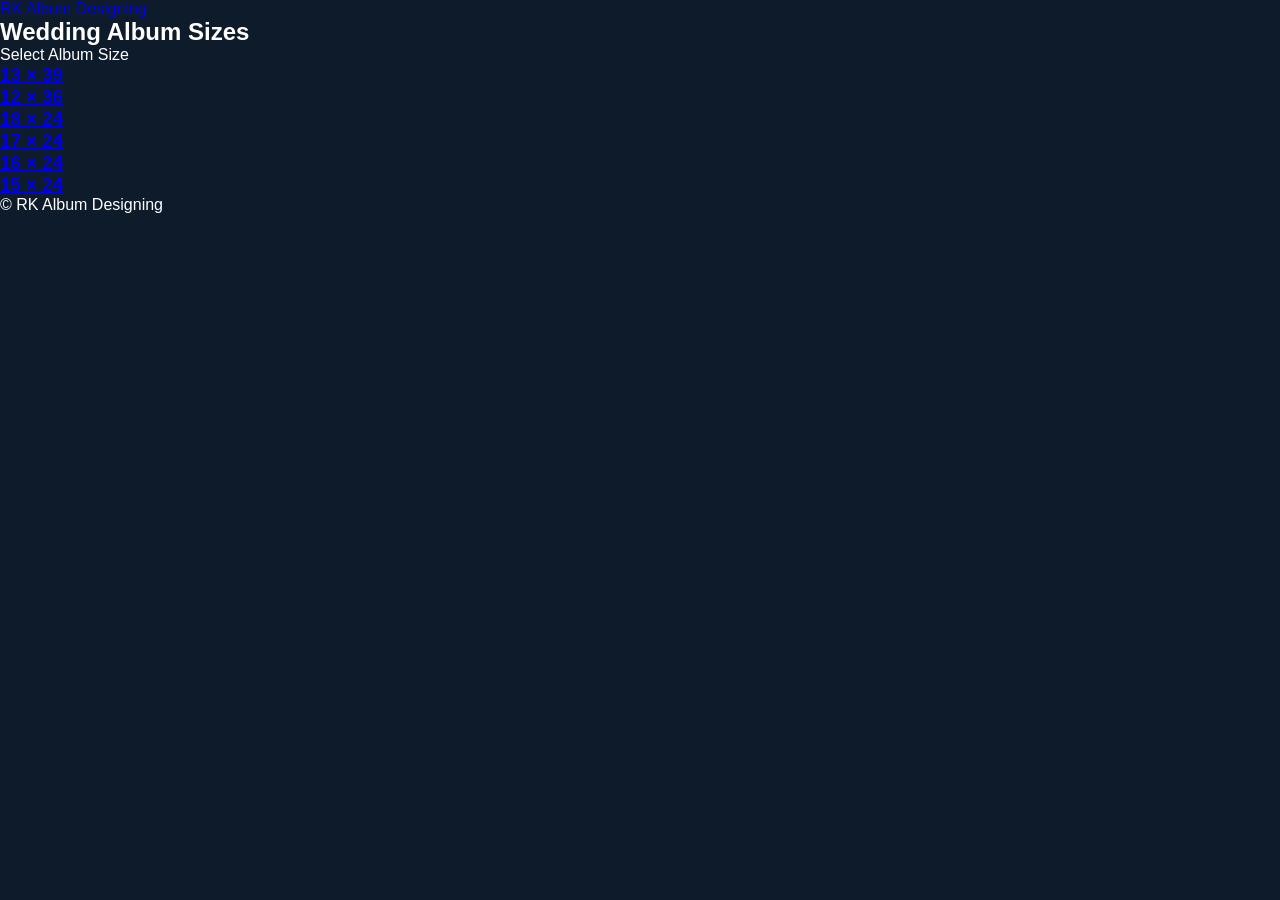
<file: wedding.html>
<!DOCTYPE html>
<html lang="en">

<head>

<meta charset="UTF-8">

<meta name="viewport" content="width=device-width, initial-scale=1.0">

<title>Wedding Albums</title>

<link rel="stylesheet" href="style.css">

</head>

<body>

<header class="header">

<div class="container">

<div class="logo">

<a href="index.html">

RK <span>Album Designing</span>

</a>

</div>

</div>

</header>

<section class="categories">

<div class="container">

<h2 class="section-title">

Wedding Album Sizes

</h2>

<p class="section-subtitle">

Select Album Size

</p>

<div class="category-grid">

<a href="wedding-13x39.html" class="category-item">

<h3>13 × 39</h3>

</a>

<a href="wedding-12x36.html" class="category-item">

<h3>12 × 36</h3>

</a>

<a href="wedding-18x24.html" class="category-item">

<h3>18 × 24</h3>

</a>

<a href="wedding-17x24.html" class="category-item">

<h3>17 × 24</h3>

</a>

<a href="wedding-16x24.html" class="category-item">

<h3>16 × 24</h3>

</a>

<a href="wedding-15x24.html" class="category-item">

<h3>15 × 24</h3>

</a>

</div>

</div>

</section>

<footer>

<p>

© RK Album Designing

</p>

</footer>

</body>

</html>
</file>
<file: style.css>
/* --- Global Reset & Colors --- */
* {
    margin: 0;
    padding: 0;
    box-sizing: border-box;
    font-family: Arial, sans-serif;
}

body {
    background-color: #0d1b2a; /* స్క్రీన్‌షాట్‌లో ఉన్న డార్క్ బ్లూ బ్యాక్‌గ్రౌండ్ */
    color: #ffffff;
    padding-bottom: 50px;
}

/* --- Header --- */
.main-header {
    text-align: center;
    padding: 25px 10px 10px 10px;
}

.main-header h1 {
    color: #f1c40f;
    font-size: 2rem;
    font-weight: bold;
    letter-spacing: 1px;
}

/* --- Banner Section --- */
.banner-container {
    display: flex;
    justify-content: center;
    padding: 15px;
    max-width: 900px;
    margin: 0 auto;
}

.hero-banner-img {
    width: 100%;
    max-height: 450px;
    object-fit: contain;
    border: 2px solid #1b263b;
    border-radius: 8px;
    background-color: #1b263b; /* ఇమేజ్ లోడ్ అవ్వకపోయినా బ్యాక్‌గ్రౌండ్ నీట్ గా ఉండటానికి */
}

/* --- Categories Section --- */
.categories-container {
    max-width: 1200px;
    margin: 35px auto 15px auto;
    padding: 0 15px;
    text-align: center;
}

.categories-container h2 {
    color: #f1c40f;
    font-size: 1.8rem;
    margin-bottom: 25px;
}

.categories-grid {
    display: flex;
    flex-wrap: wrap;
    justify-content: center;
    gap: 12px;
}

.category-btn {
    background-color: #1b263b;
    color: #ffffff;
    border: 1px solid #415a77;
    padding: 12px 24px;
    font-size: 0.95rem;
    font-weight: bold;
    border-radius: 8px;
    cursor: pointer;
    min-width: 140px;
    transition: all 0.2s ease;
}

.category-btn:hover {
    background-color: #415a77;
    border-color: #f1c40f;
}

.category-btn.active {
    background-color: #415a77;
    border: 2px solid #f1c40f;
    color: #fff;
}

/* --- Sizes Section --- */
.sizes-container {
    max-width: 1200px;
    margin: 30px auto;
    padding: 0 15px;
    text-align: center;
}

.sizes-grid {
    display: flex;
    flex-wrap: wrap;
    justify-content: center;
    gap: 12px;
    margin-top: 15px;
}

.size-btn {
    background-color: #1b263b;
    color: white;
    border: 1px solid #415a77;
    padding: 10px 25px;
    font-size: 0.95rem;
    font-weight: bold;
    border-radius: 6px;
    cursor: pointer;
    transition: all 0.2s ease;
}

.size-btn:hover {
    background-color: #415a77;
    border-color: #f1c40f;
}

.size-btn.active {
    background-color: #f1c40f;
    color: #0d1b2a;
    border-color: #f1c40f;
}

/* --- Quick Social Links --- */
.quick-links {
    text-align: center;
    margin: 25px 0;
}

.quick-links a {
    color: #ffffff;
    text-decoration: none;
    margin: 0 15px;
    font-size: 1.1rem;
    font-weight: bold;
    transition: color 0.2s;
}

.quick-links a i {
    margin-right: 5px;
    color: #f1c40f;
}

.quick-links a:hover {
    color: #f1c40f;
    text-decoration: underline;
}

/* --- Dynamic Section Title --- */
.section-title-container {
    text-align: center;
    margin: 40px 0 20px 0;
    padding: 0 15px;
}

#galleryTitle {
    color: #f1c40f;
    font-size: 1.6rem;
    font-weight: bold;
    text-transform: capitalize;
}

/* --- Gallery Section --- */
.gallery-section {
    max-width: 1200px;
    margin: 0 auto;
    padding: 0 15px;
}

.gallery-grid {
    display: grid;
    grid-template-columns: repeat(auto-fill, minmax(300px, 1fr));
    gap: 25px;
}

.gallery-item {
    background-color: #1b263b;
    border-radius: 8px;
    overflow: hidden;
    box-shadow: 0 4px 15px rgba(0,0,0,0.4);
    transition: transform 0.2s;
}

.gallery-item:hover {
    transform: translateY(-3px);
}

.gallery-item img {
    width: 100%;
    height: 220px;
    object-fit: cover;
    display: block;
}

.item-info {
    padding: 15px;
    text-align: center;
}

.item-info h4 {
    font-size: 1.1rem;
    margin-bottom: 5px;
}

.item-info p {
    color: #f1c40f;
    font-size: 0.9rem;
}

/* --- Footer Contact Style --- */
.contact-footer {
    text-align: center;
    padding: 40px 20px;
    margin-top: 60px;
    background-color: #1b263b;
    border-top: 2px solid #415a77;
}

.footer-social-links {
    display: flex;
    justify-content: center;
    gap: 25px;
    margin-bottom: 20px;
}

.footer-icon {
    width: 50px;
    height: 50px;
    border-radius: 50%;
    display: flex;
    align-items: center;
    justify-content: center;
    color: #fff;
    font-size: 1.5rem;
    text-decoration: none;
    transition: transform 0.2s;
}

.footer-icon.whatsapp { background-color: #25d366; }
.footer-icon.instagram { background-color: #e1306c; }
.footer-icon.phone { background-color: #3498db; }
.footer-icon:hover { transform: scale(1.1); }
.contact-footer p { font-size: 0.9rem; color: #aaa; }

/* --- Floating WhatsApp --- */
.floating-whatsapp {
    position: fixed;
    bottom: 25px;
    right: 25px;
    background-color: #25d366;
    color: white;
    width: 55px;
    height: 55px;
    border-radius: 50%;
    display: flex;
    align-items: center;
    justify-content: center;
    font-size: 28px;
    box-shadow: 0 4px 10px rgba(0,0,0,0.4);
    text-decoration: none;
    z-index: 1000;
}
/* --- Responsive Layout --- */
@media (max-width: 768px) {
    .category-btn, .size-btn {
        width: 100%; /* మొబైల్ లో బటన్స్ నీట్ గా ఒకదాని కింద ఒకటి రావడానికి */
    }
}
</file>
